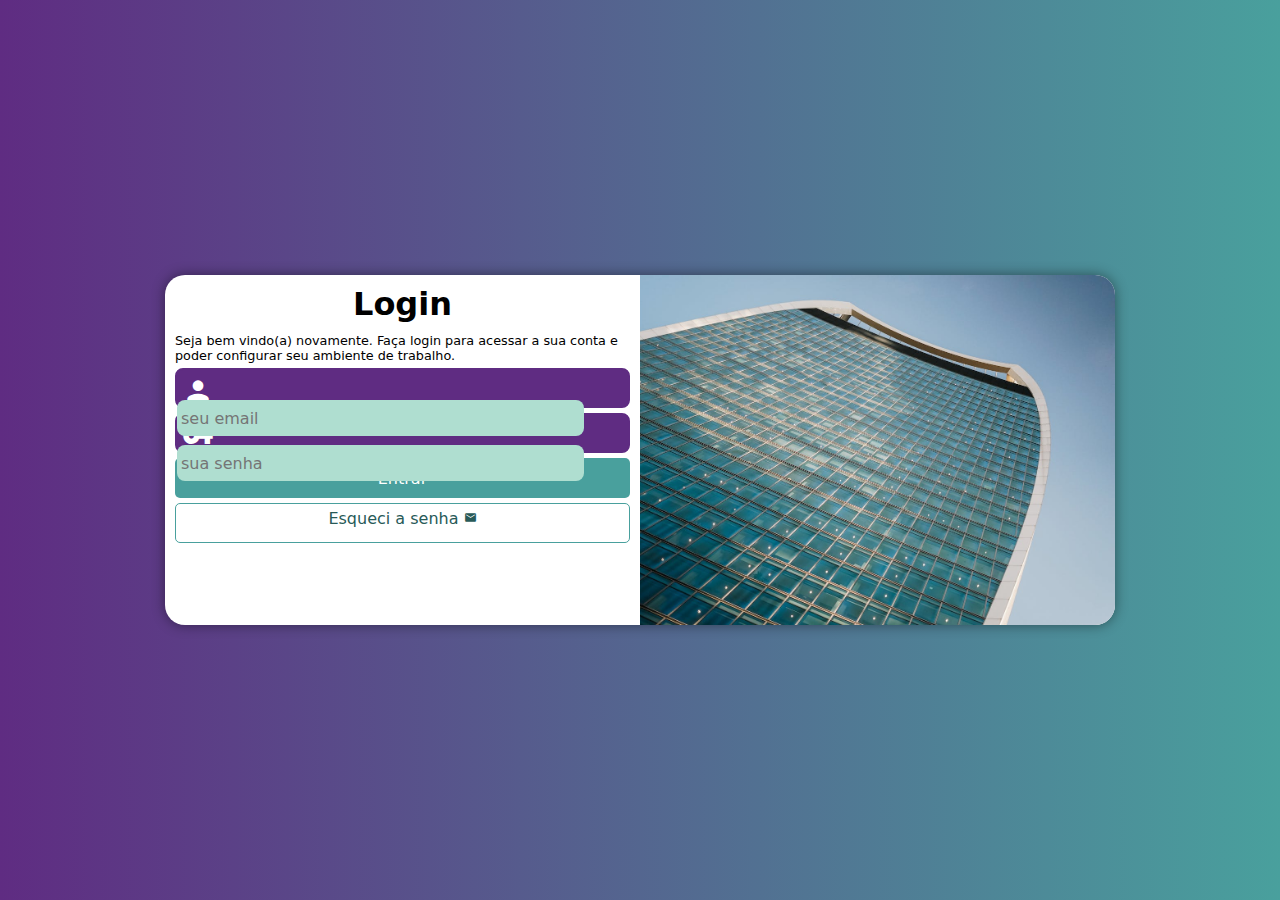
<file: index.html>
<!DOCTYPE html>
<html lang="pt-br">
<head>
    <meta charset="UTF-8">
    <meta name="viewport" content="width=device-width, initial-scale=1.0">
    <title>projeto-login</title>
    <link href="https://fonts.googleapis.com/icon?family=Material+Icons"rel="stylesheet">
    <link rel="stylesheet" href="estilos/style.css">
    <link rel="stylesheet" href="estilos/media-query.css">
</head>
<body>
    <main>
        <section id="login">
            <div id="imagem">
            
            </div>
            <div id="formulario">
                <h1>Login</h1>
                <p>Seja bem vindo(a) novamente. Faça login para acessar a sua conta e poder configurar seu ambiente de trabalho.</p>
                <form action="login.php" method="post">
                    <div class="campo">
                        <span class="material-icons">person</span>
                    <input type="email" name="login" id="ilogin" placeholder="seu email" autocomplete="email" required maxlength="30">
                    <label for="ilogin">Login:</label>
                    </div>
                    <div class="campo">
                        <span class="material-icons">vpn_key</span>
                        <input type="password" name="senha" id="isenha" placeholder="sua senha" autocomplete="current-password" required minlength="8" maxlength="15">
                        <label for="isenha">Senha:</label>
                    </div>
                        <input type="submit" value="Entrar">
                        <a href="esqueci.html" class="botao">Esqueci a senha <span class="material-icons">mail</span></a>


                </form>
            </div>
        </section>
    </main>
</body>
</html>
</file>
<file: estilos/style.css>
@charset "UTF-8";
/* 
Paleta de cores
verde - #49a09d
Lilás - #5f2c82
*/

*{
    font-family: system-ui, -apple-system, BlinkMacSystemFont, 'Segoe UI', Roboto, Oxygen, Ubuntu, Cantarell, 'Open Sans', 'Helvetica Neue', sans-serif;
    margin: 0px;
    padding: 0px;
    box-sizing: border-box;
}
html, body{
    width: 100vw;
    height: 100vh;
    background-color: #5f2c82;
}
main{
    position: relative;
    width: 100vw;
    height: 100vh;
}
section#login{
    position: absolute;
    left: 50%;
    top: 50%;
    overflow: hidden;
    background-color: white;
    height: 515px;
    width: 250px;
    border-radius: 20px;;
    box-shadow: 0px 0px 13px rgba(0, 0, 0, 0.447);

    transform: translate(-50%, -50%);
    transition: width 1s, height 1s;
    transition-timing-function: ease;
    
}
section#login > div#imagem{
    background: url("../imagens/pexels-vitor-lopes-13737660.jpg") no-repeat;
    height: 200px;
    background-size: cover;
    background-position: right
}
section#login > div#formulario{
    display: block;
    padding: 10px;
}
div#formulario > h1{
    text-align: center;
    margin-bottom: 10px;
}
div#formulario > p{
    font-size: 0.8em;
}
form [type=submit]{
    display: block;
    font-size: 1em; 
    width: 100%;
    height: 40px;
    background-color: #49a09d;
    border: none;
    border-radius: 5px;
    cursor: pointer;
    color: white;
    
}
form [type=submit]:hover{
    background-color: #285a58;
}
form > a.botao{
    display: block;
    text-align: center;
    background-color: #ffffff;
    border: 1px solid #49a09d;
    border-radius: 5px;
    text-decoration: none;
    width: 100%;
    height: 40px;
    color: #285a58;
    font-size: 1em;
    padding-top: 5px;
    margin-top: 5px;
}
form > a.botao:hover{
    background-color: #4f939197;
}
form > a.botao > span{
    font-size: 0.8em;
}
form > div.campo{
    background-color: #5f2c82;
    border: 2px solid #5f2c82;
    display: block;
    width: 100%;
    border-radius: 8px;
    height: 40px;
    margin: 5px 0px;
}
form div.campo > label{
    display: none;
}
div.campo span{
    color: white;
    font-size: 2em;
    width: 40px;
    padding: 5px;
}
div.campo > input{
    background-color:#afded0;
    font-size: 1em;
    height: 100%;
    border: 0px;
    border-radius: 8px;
    padding: 4px;
    width: calc(100% - 44px);

    transform: translateY(-12px
    );
}
div.campo > input:focus-within{
    background-color: white;
}
</file>
<file: estilos/media-query.css>
@charset "UTF-8";

/*
Typical device breackpoits

telas pequenas 600px
celulares 600px 768px
tablets 768px 992px
pcs 992px 1200px
tvs 1200px
*/

@media screen and (min-width:768px) and (max-width:992px) /*CONFIGURAÇÃO PARA TABLET*/{
    body{
        background-image: linear-gradient(to top,  #49a09d,#5f2c82);
    }
    
    section#login{
        width: 80vw;
        height: 280px;
    }
    section#login > div#imagem{
        float: left;
        width: 30%;
        height: 100%;
    }
    section#login > div#formulario{
        float: right;
        width: 70%;
    }
}
@media screen and (min-width:992px)/*CONFIGURAÇÃO PARA DESKTOP*/{
    body{
        background-image: linear-gradient(to left,  #49a09d,#5f2c82);
    }

    section#login{
        width: 950px;
        height: 350px;
    }
    section#login > div#imagem{
        float: right;
        width: 50%;
        height: 100%;
    }
    section#login > div#formulario{
        float: right;
        width: 50%;
        height: 100%;
    }
}
</file>
